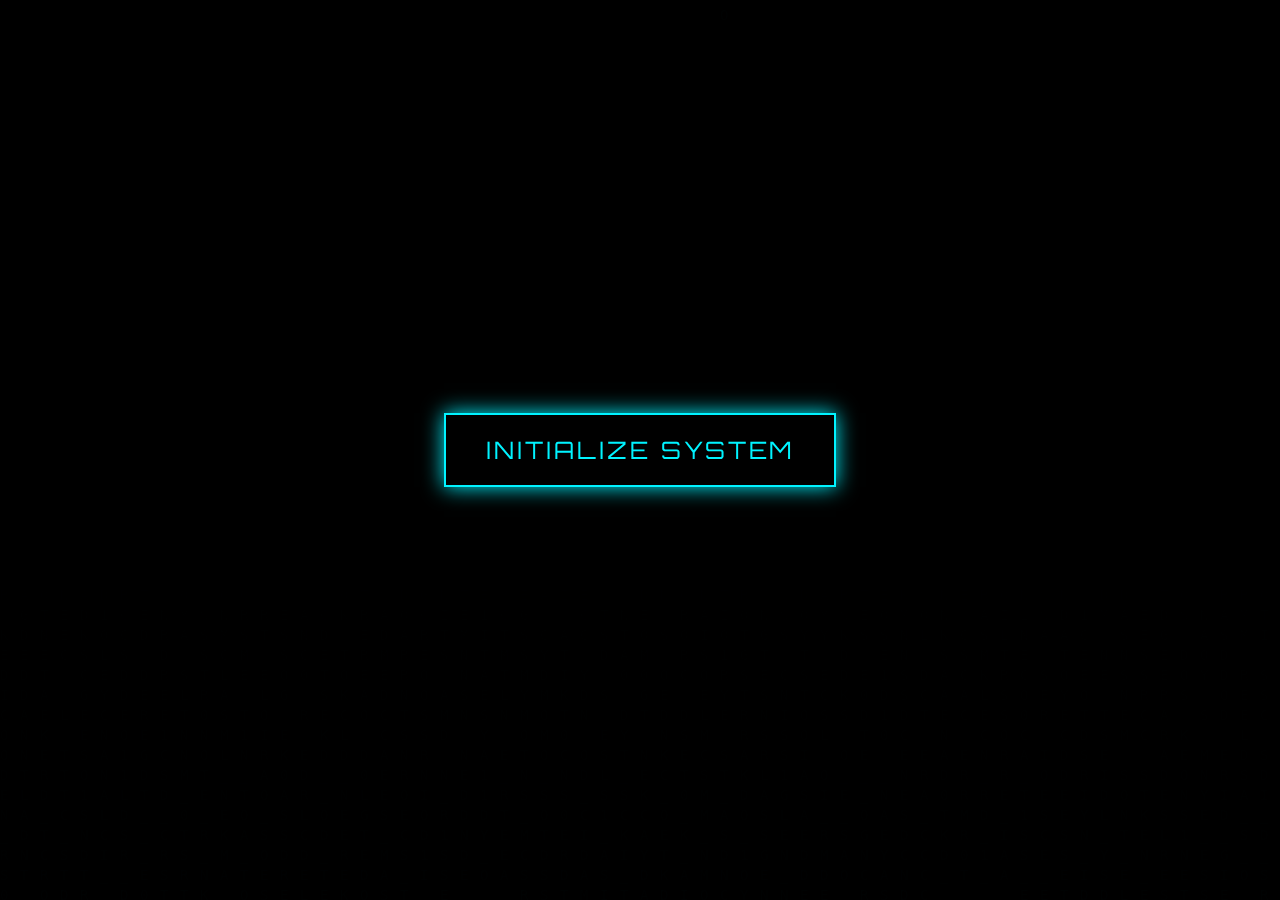
<file: index.html>
<!-- START OF FILE index.html -->
<!DOCTYPE html>
<html lang="en">
<head>
    <meta charset="UTF-8">
    <meta name="viewport" content="width=device-width, initial-scale=1.0, maximum-scale=1.0, user-scalable=no">
    
    <!-- ANTI-CACHE META TAGS -->
    <meta http-equiv="Cache-Control" content="no-cache, no-store, must-revalidate" />
    <meta http-equiv="Pragma" content="no-cache" />
    <meta http-equiv="Expires" content="0" />

    <title>Siͥleͣnͫt Cyber Raid Portal</title>
    
    <!-- CHECK INTRO STATUS -->
    <script>
        if (sessionStorage.getItem('introShown') !== 'true') {
            window.location.replace("intro.html");
        }
        window.logout = function() {
            sessionStorage.clear();
            localStorage.removeItem('user_data');
            window.location.replace("intro.html");
        }
    </script>

    <link href="https://cdnjs.cloudflare.com/ajax/libs/font-awesome/6.4.0/css/all.min.css" rel="stylesheet">
    <link href="style.css" rel="stylesheet">
</head>
<body>
    <!-- Startup Loader -->
    <div id="startup-loader" class="startup-loader"><div class="spinner"></div></div>

    <div class="app-container">
        
        <!-- Announcement Bar -->
        <div id="marquee-bar" class="marquee-container" style="display:none;">
            <div id="marquee-text" class="marquee-text">Welcome to Silent Cyber Raid Portal...</div>
        </div>

        <!-- AUTH VIEW -->
        <div id="auth-view" class="view-section" style="display:flex;">
            <div class="logo-container">
                <video src="logo.mp4" autoplay loop muted playsinline></video>
            </div>
            <h2 style="margin:0 0 30px; color:var(--text); font-weight: 700;">Siͥleͣnͫt <span style="font-weight:300"><b>Cyber Raid Portal</b></span></h2>
            
            <!-- Disclaimer Modal -->
            <div id="reg-disclaimer-modal" style="display:none; width:100%; max-width:380px; background:var(--surface); padding:20px; border-radius:15px; box-shadow:0 10px 40px rgba(0,0,0,0.15); border:1px solid var(--border); margin-bottom:20px; font-family: 'Segoe UI', sans-serif; position: relative; overflow: hidden;">
                <h3 style="margin:0 0 15px; color:var(--primary); font-size:18px; text-align:center; border-bottom:1px solid var(--border); padding-bottom:10px;">🛡️ নিয়মাবলী ও শর্তসমূহ</h3>
                <div class="disclaimer-content" style="text-align:left; font-size:13px; color:var(--text-muted); line-height:1.6; max-height:300px; overflow-y:auto; background:var(--bg); padding:15px; border-radius:8px; border:1px solid var(--border);">
                    <strong>আস-সালামু আলাইকুম।</strong><br>
                    আমি <b>HELIX</b> — আপনার জাতীয় নাগরিক সেবা সহকারী। 🤖<br>
                    নিরাপদ ও কার্যকর সেবা প্রদান নিশ্চিত করতে, আমাদের প্ল্যাটফর্ম ব্যবহারের জন্য নিম্নোক্ত নিয়মগুলো মেনে চলা আবশ্যক:<br><br>
                    <strong style="color:var(--primary); font-size:14px; display:block; margin-bottom:5px;">📜 কমিউনিটি নিয়মাবলি:</strong>
                    <div style="display:flex; flex-direction:column; gap:8px;">
                        <div><strong>⏰ ১. সময়সূচি:</strong><br>সেবা প্রতিদিন সকাল ৯:৩০ থেকে রাত ১০:০০ পর্যন্ত চালু থাকবে। নতুন রেজিস্ট্রেশনকৃত অ্যাকাউন্ট প্রতিদিন সকাল ১০:৩০ এর পর আর অ্যাক্টিভ করা যাবে না।</div>
                        <div><strong>✅ ২. অ্যাক্টিভেশন শর্ত:</strong><br>অ্যাকাউন্ট অ্যাক্টিভ হওয়ার পর প্রথম ৩ দিন, প্রতিদিন কমপক্ষে ১টি সার্ভিস অর্ডার করতে হবে। সম্ভব হলে দৈনিক অর্ডার সংখ্যা ধীরে ধীরে বাড়াতে হবে।</div>
                        <div><strong>💰 ৩. ব্যালেন্স নীতি:</strong><br>অ্যাকাউন্টে সর্বদা ন্যূনতম ২০০ টাকা ব্যালেন্স থাকতে হবে। ২০০ টাকার নিচে কোনো পরিমাণ ব্যালেন্স অ্যাড করা হবে না।</div>
                        <div><strong>🚫 ৪. জিরো ব্যালেন্স ও ব্যান নীতি:</strong><br>ব্যালেন্স শূন্য (Zero) থাকা অবস্থায় ৩ বার অর্ডার রিকোয়েস্ট করার চেষ্টা করলে অ্যাকাউন্ট <span style="color:#ef4444; font-weight:bold;">স্থায়ীভাবে ব্যান (Permanent Ban)</span> করা হবে।</div>
                        <div><strong>🎯 ৫. মাসিক টার্গেট:</strong><br>প্রতি মাসে আপনার অ্যাকাউন্ট থেকে কমপক্ষে ১০টি অর্ডার থাকতে হবে।</div>
                        <div><strong>⏳ ৬. ধৈর্য্য ধারণ:</strong><br>অর্ডার করার পর প্রসেসিং সম্পন্ন হতে কিছুটা সময় লাগতে পারে। অনুগ্রহ করে ধৈর্য ধরে অপেক্ষা করুন।</div>
                        <div><strong>📝 ৭. রেজিস্ট্রেশন যাচাই নীতি:</strong><br>ব্যবহৃত ফোন নাম্বারটি আপনার বা পরিবারের কারো এনআইডিতে রেজিস্ট্রেশন করা থাকতে হবে। যাচাই ব্যর্থ হলে অ্যাকাউন্ট অ্যাক্টিভ হবে না।</div>
                        <div style="background:rgba(16, 185, 129, 0.1); padding:5px; border-radius:4px; border:1px solid rgba(16, 185, 129, 0.2);"><strong>🔑 ৮. পাসওয়ার্ড রিসেট চার্জ:</strong><br>পাসওয়ার্ড রিসেট করার জন্য <span style="color:var(--primary); font-weight:bold;">৩০ টাকা চার্জ</span> প্রযোজ্য হবে। তাই অবশ্যই আপনার ব্যবহৃত সঠিক ইমেইল দিয়ে অ্যাকাউন্ট খুলবেন, কারণ ওই ইমেইলেই রিসেট লিংক পাঠানো হবে।</div>
                    </div>
                    <div style="margin-top:15px; background:rgba(239,68,68,0.08); padding:10px; border-radius:6px; border:1px solid rgba(239,68,68,0.2);">
                        <strong style="color:#ef4444;">⚠️ বিশেষ সতর্কতা:</strong><br>
                        আমাদের সেবা শুধুমাত্র জনগণের কল্যাণের জন্য। কেউ এটি অসৎ বা বেআইনি কাজে ব্যবহার করলে সে নিজেই দায়ী থাকবে।<br>
                        এক্ষেত্রে আমাদের টিম <b>SIͥLEͣNͫT Cyber Raid</b> এবং আমি <b>HELIX</b> কোনো দায়ভার বহন করব না।
                    </div>
                    <br>
                    <strong style="display:block; text-align:center; font-size:14px; color:var(--text);">❓ আপনি কি আমাদের সকল নিয়ম মেনে চলতে সম্মত?</strong>
                </div>
                <div style="display:flex; gap:10px; margin-top:15px;">
                    <button class="btn-main" style="background:#ef4444; color:white; border:none; padding:10px; border-radius:6px; width:100%; cursor:pointer; font-weight:bold;" onclick="window.location.reload()">❌ না</button>
                    <button class="btn-main" style="background:#10b981; color:white; border:none; padding:10px; border-radius:6px; width:100%; cursor:pointer; font-weight:bold;" onclick="window.acceptDisclaimer()">✔️ হ্যাঁ, সম্মত</button>
                </div>
            </div>
            
            <!-- Auth Inputs -->
            <div id="auth-form-container" style="width:100%;">
                <div id="reg-fields" style="display:none; width:100%">
                    <input id="r-name" class="auth-inp" placeholder="Full Name">
                    <input id="r-phone" class="auth-inp" placeholder="Phone (NID Registered)" type="number">
                    <input id="r-telegram" class="auth-inp" placeholder="Telegram Username (@username)" type="text">
                </div>
                <div id="auth-inputs" style="width:100%">
                    <input id="email" class="auth-inp" placeholder="Email Address">
                    <input id="pass" class="auth-inp" type="password" placeholder="Password">
                    <button id="auth-btn" class="btn-main" type="button" onclick="window.authAction()">LOGIN <i class="fas fa-arrow-right"></i></button>
                </div>
                <p id="toggle-auth-link" onclick="window.toggleAuth()" style="margin-top:25px; font-size:13px; cursor:pointer; color:var(--primary); font-weight:600;"><span id="auth-switch-text">Create New Account</span></p>
            </div>
        </div>

        <!-- PENDING VIEW -->
        <div id="pending-view" class="view-section" style="display:none;">
            <div style="font-size:60px; color:#f59e0b; margin-bottom:20px; animation: pulse 2s infinite;"><i class="fas fa-user-clock"></i></div>
            <h2 style="margin:0; color:var(--text);">Account Pending</h2>
            <p style="text-align:center; color:var(--text-muted); font-size:13px; margin:10px 0 20px;">আপনার রেজিস্ট্রেশন সফল হয়েছে।<br>অ্যাকাউন্ট অ্যাক্টিভ করতে অ্যাডমিনকে মেসেজ দিন।</p>
            <a href="https://web.telegram.org/a/#8363437161" target="_blank" style="text-decoration:none; width:100%;">
                <button class="btn-main" style="background:#0ea5e9; margin-bottom:10px;"><i class="fab fa-telegram-plane"></i> Contact Admin</button>
            </a>
            <button class="btn-main" onclick="window.location.reload()" style="background:#3b82f6;">Check Status</button>
            <button class="btn-main" onclick="window.logout()" style="background:#ef4444; margin-top:10px;">Logout</button>
        </div>

        <!-- REJECTED VIEW (NEW ADDITION) -->
        <div id="rejected-view" class="view-section" style="display:none;">
            <div style="font-size:60px; color:#ef4444; margin-bottom:20px;"><i class="fas fa-ban"></i></div>
            <h2 style="margin:0; color:var(--text);">Registration Rejected</h2>
            <p style="text-align:center; color:var(--text-muted); font-size:13px; margin:10px 0 20px;">
                দুঃখিত, আপনার অ্যাকাউন্টটি বাতিল (Rejected) করা হয়েছে।<br>
                বিস্তারিত জানতে বা পুনরায় আবেদন করতে সাপোর্টে কথা বলুন।
            </p>
            <a href="https://web.telegram.org/a/#8363437161" target="_blank" style="text-decoration:none; width:100%;">
                <button class="btn-main" style="background:#0ea5e9; margin-bottom:10px;"><i class="fab fa-telegram-plane"></i> Support</button>
            </a>
            <button class="btn-main" onclick="window.logout()" style="background:#ef4444; margin-top:10px;">Logout</button>
        </div>

        <!-- HOME VIEW (Dashboard) -->
        <div id="main-view" style="display:none;">
            <div class="header-top">
                <div class="user-info">
                    <div class="user-logo-small">
                        <video src="logo.mp4" autoplay loop muted playsinline></video>
                    </div>
                    <div>
                        <h3 style="margin:0; font-size:16px; color:var(--text);">
                            <span id="u-name">User</span>
                        </h3>
                        <small style="color:var(--text-muted); font-size:11px;">Online</small>
                    </div>
                </div>
                <div class="header-actions">
                    <button class="theme-btn" onclick="window.toggleTheme()"><i class="fas fa-adjust"></i></button>
                </div>
            </div>

            <div class="balance-card anim-fade">
                <div class="card-top">
                    <div class="card-chip"></div>
                    <div class="card-contactless"><i class="fas fa-wifi"></i></div>
                </div>
                <div class="card-balance-section">
                    <span class="card-label">Available Balance</span>
                    <div class="bal-amount">৳ <span id="u-bal">0.00</span></div>
                </div>
                <div class="card-bottom">
                    <div class="card-holder" id="card-holder-name">USER NAME</div>
                    <div class="card-brand">Silent<span style="font-weight:300;">Pay</span></div>
                </div>
                <button onclick="window.openPayModal()" class="add-money-btn-floating"><i class="fas fa-plus-circle"></i> Add Money</button>
            </div>

            <div class="stats-row anim-fade">
                <div class="stat-box"><span class="stat-num" id="fake-total-orders">...</span><span class="stat-label">Global Orders</span></div>
            </div>

            <div class="stats-row anim-fade">
                <div class="stat-box"><span class="stat-num" id="stat-total">0</span><span class="stat-label">My Orders</span></div>
                <div class="stat-box"><span class="stat-num" id="stat-comp" style="color:var(--success);">0</span><span class="stat-label">Completed</span></div>
                <div class="stat-box"><span class="stat-num" id="stat-cancel" style="color:var(--danger);">0</span><span class="stat-label">Cancelled</span></div>
            </div>

            <h3 style="padding:0 20px; color:var(--text); font-size:16px;">My Recent Orders</h3>
            <div id="history-list" style="padding:0 20px 80px;"></div>
        </div>

        <!-- PROFILE VIEW -->
        <div id="profile-view" style="display:none; padding-bottom: 80px; padding-top: 20px;">
            <div class="profile-header anim-fade">
                <div class="profile-img"><i class="fas fa-user"></i></div>
                <h2 id="p-name" style="margin:0; color:var(--text);">User Name</h2>
                <p id="p-phone" style="color:var(--text-muted); font-size:13px; margin:5px 0;">01xxxxxxxxx</p>
                <a href="https://web.telegram.org/a/#8363437161" target="_blank" class="tele-btn"><i class="fab fa-telegram-plane"></i> Support</a>
                <button onclick="window.logout()" style="display:block; margin: 15px auto 0; background:none; border:none; color:#ef4444; font-weight:600; cursor:pointer; font-size: 13px;">Logout</button>
            </div>
            <h3 style="padding:0 20px; color:var(--text); font-size:15px;">Deposit History</h3>
            <div id="deposit-list" style="padding:0 20px;"></div>
        </div>

        <!-- BOTTOM NAV -->
        <div class="bottom-nav">
            <a href="javascript:void(0)" onclick="window.switchTab('home', this)" class="nav-item active"><i class="fas fa-home"></i> Home</a>
            <a href="services.html" class="nav-item"><i class="fas fa-th-large"></i> Services</a>
            <a href="javascript:void(0)" onclick="window.switchTab('profile', this)" id="nav-profile" class="nav-item"><i class="fas fa-user"></i> Profile</a>
        </div>
    </div>

    <!-- Pay Modal -->
    <div id="pay-modal" class="modal">
        <div class="modal-sheet">
            <div class="close-modal-btn" onclick="window.closePayModal()">✕</div>
            <h3 style="text-align:center; margin-top:0; color:var(--text);">Add Balance</h3>
            <div id="pay-step-1" style="text-align:center;">
                <p style="color:var(--text-muted); font-size:13px;">Scan QR to Pay</p>
                <img src="https://i.ibb.co/d02mPZ6R/IMG-20251127-WA0001.jpg" style="width:200px; border-radius:12px; margin:10px 0;" alt="QR Code">
                <button class="btn-main" onclick="window.nextPayStep()">Next Step</button>
            </div>
            <div id="pay-step-2" style="display:none;">
                <input id="d-name" class="auth-inp" placeholder="Sender Name">
                <input id="d-mobile" class="auth-inp" placeholder="Sender Mobile" type="number">
                <input id="d-amt" class="auth-inp" type="number" placeholder="Amount (Min 200)">
                <input id="d-trx" class="auth-inp" placeholder="Transaction ID">
                <div style="background:var(--bg); padding:10px; border-radius:8px; margin:10px 0; border:1px solid var(--border);">
                    <label style="font-size:11px; color:var(--text-muted); display:block;">Screenshot Link</label>
                    <input id="d-img" class="auth-inp" style="margin:0;" placeholder="https://ibb.co/...">
                    <a href="https://imgbb.com" target="_blank" style="font-size:11px; color:var(--primary); display:block; text-align:right; margin-top:5px;">Upload Here</a>
                </div>
                <button class="btn-main" onclick="window.submitDeposit()">Confirm</button>
            </div>
        </div>
    </div>

    <!-- Chat Modal -->
    <div id="chat-modal" class="modal" style="z-index:210">
        <div class="modal-sheet" style="height:85vh; padding:0; border-radius:20px 20px 0 0; background:var(--bg);">
            <div style="display:flex; justify-content:space-between; align-items:center; padding:15px 20px; background:var(--surface); border-bottom:1px solid var(--border);">
                <h3 id="chat-head" style="margin:0; font-size:16px; color:var(--text);">Chat</h3>
                <i class="fas fa-times-circle" onclick="window.closeChatModal()" style="font-size:24px; color:var(--text-muted); cursor:pointer;"></i>
            </div>
            <div id="chat-box" style="flex:1; overflow-y:auto; padding:20px; display:flex; flex-direction:column; gap:8px;"></div>
            <div id="chat-input-wrap" class="chat-input-area">
                <input id="chat-in" class="auth-inp" style="margin:0;" placeholder="Type message...">
                <button onclick="window.sendMsg()" style="background:var(--primary); color:white; border:none; border-radius:12px; width:50px;"><i class="fas fa-paper-plane"></i></button>
            </div>
            <div id="chat-closed-wrap" class="chat-closed-ui" style="display:none;"></div>
        </div>
    </div>

    <!-- Notice Modal -->
    <div id="notice-modal" class="popup-overlay">
        <div class="popup-box">
            <div class="popup-icon"><i class="fas fa-bullhorn"></i></div>
            <h3 style="margin:0 0 10px; color:var(--text);">Notice</h3>
            <p id="notice-text" style="color:var(--text-muted); font-size:14px; margin-bottom:25px;"></p>
            <button class="btn-main" onclick="window.closeNotice()" style="padding:12px; border-radius:30px; background:linear-gradient(to right, #ec4899, #8b5cf6);">Okay, Got it</button>
        </div>
    </div>

    <script type="module" src="script.js"></script>
</body>
</html>
</file>
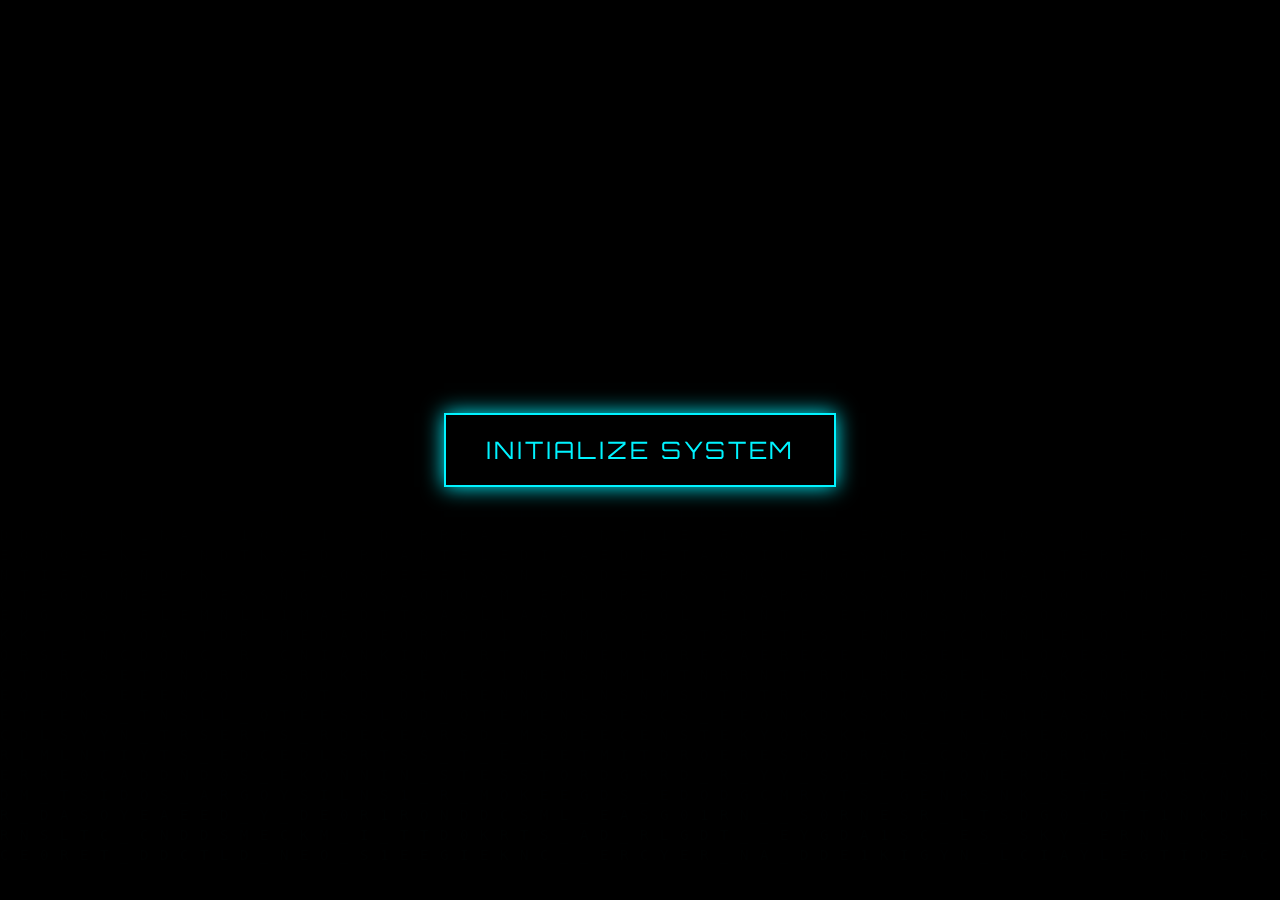
<file: intro.html>
<!DOCTYPE html>
<html lang="en">
<head>
    <meta charset="UTF-8">
    <meta name="viewport" content="width=device-width, initial-scale=1.0, maximum-scale=1.0, user-scalable=no">
    <title>Server Access Terminal</title>
    <link href="https://fonts.googleapis.com/css2?family=Share+Tech+Mono&family=Orbitron:wght@500;700&display=swap" rel="stylesheet">
    <style>
        /* --- CSS SETUP --- */
        :root {
            --primary: #00f3ff;   /* Cyan Neon */
            --danger: #ff003c;    /* Red Warning */
            --bg: #050505;
            --font-main: 'Orbitron', sans-serif;
            --font-code: 'Share Tech Mono', monospace;
        }

        body {
            margin: 0;
            padding: 0;
            background-color: var(--bg);
            color: var(--primary);
            font-family: var(--font-code);
            height: 100vh;
            overflow: hidden;
            display: flex;
            justify-content: center;
            align-items: center;
            flex-direction: column;
            user-select: none;
            transition: 0.5s;
        }

        /* Matrix Background */
        canvas {
            position: absolute;
            top: 0;
            left: 0;
            z-index: 0;
            opacity: 0.15;
        }

        /* Start Button Overlay */
        #overlay {
            position: fixed;
            top: 0;
            left: 0;
            width: 100%;
            height: 100%;
            background: rgba(0,0,0,0.95);
            z-index: 1000;
            display: flex;
            justify-content: center;
            align-items: center;
        }

        .btn-start {
            padding: 20px 40px;
            font-size: 1.5rem;
            background: transparent;
            color: var(--primary);
            border: 2px solid var(--primary);
            font-family: var(--font-main);
            letter-spacing: 3px;
            cursor: pointer;
            box-shadow: 0 0 20px var(--primary);
            transition: 0.3s;
            text-transform: uppercase;
        }
        
        .btn-start:hover {
            background: var(--primary);
            color: #000;
            box-shadow: 0 0 50px var(--primary);
        }

        /* Main Container */
        .ui-container {
            position: relative;
            z-index: 10;
            width: 90%;
            max-width: 800px;
            text-align: center;
            display: none; /* Initially Hidden */
        }

        /* --- UPDATED HUD WITH VIDEO --- */
        .hud-wrapper {
            width: 140px;  /* Slightly Increased size */
            height: 140px;
            margin: 0 auto 30px;
            position: relative;
            display: flex;
            justify-content: center;
            align-items: center;
        }
        
        /* Video Styling */
        .hud-video {
            width: 100%;
            height: 100%;
            object-fit: cover; /* Ensures video fills the circle */
            border-radius: 50%; /* Makes video round */
            position: absolute;
            z-index: 1; /* Sits behind the rings */
            opacity: 0.8; /* Slightly transparent to blend */
            box-shadow: 0 0 20px rgba(0, 243, 255, 0.3);
        }

        .ring {
            position: absolute;
            border-radius: 50%;
            border: 2px solid transparent;
            z-index: 5; /* Sits on top of video */
            pointer-events: none;
        }
        
        .ring-outer {
            width: 100%;
            height: 100%;
            border-top: 4px solid var(--primary);
            border-bottom: 4px solid var(--primary);
            animation: spin 3s linear infinite;
            box-shadow: 0 0 15px var(--primary);
        }
        
        .ring-inner {
            width: 75%;
            height: 75%;
            border-left: 3px solid var(--primary);
            border-right: 3px solid var(--primary);
            animation: spin-rev 5s linear infinite;
        }

        /* Text Area */
        h1 {
            font-family: var(--font-main);
            font-size: 2rem;
            margin-bottom: 10px;
            text-shadow: 0 0 10px var(--primary);
            min-height: 40px;
        }

        .info-text {
            font-size: 1.3rem;
            color: #fff;
            min-height: 80px;
            line-height: 1.6;
            margin-bottom: 20px;
            font-weight: bold;
            position: relative;
        }

        /* Blinking Cursor Effect */
        .cursor-active::after {
            content: '█';
            display: inline-block;
            margin-left: 5px;
            animation: blink 0.8s infinite;
            color: var(--primary);
        }

        @keyframes blink {
            0%, 100% { opacity: 1; }
            50% { opacity: 0; }
        }

        /* Progress Bar */
        .loader-box {
            width: 100%;
            height: 6px;
            background: #111;
            border: 1px solid #333;
            margin-top: 20px;
            position: relative;
        }

        .loader-fill {
            height: 100%;
            background: var(--primary);
            width: 0%;
            box-shadow: 0 0 10px var(--primary);
            transition: width 0.1s linear;
        }

        /* Console Log */
        .terminal-log {
            text-align: left;
            font-size: 0.85rem;
            color: rgba(0, 255, 255, 0.7);
            margin-top: 20px;
            height: 120px;
            overflow: hidden;
            border-top: 1px solid rgba(0, 255, 255, 0.3);
            padding-top: 10px;
            font-family: monospace;
        }

        .log-entry { margin-bottom: 4px; }
        .spinner { display: inline-block; width: 15px; text-align: center; color: #fff; }

        /* --- RED ALERT MODE --- */
        body.alert-mode {
            --primary: var(--danger);
        }
        body.alert-mode .terminal-log { color: rgba(255, 0, 60, 0.7); border-top-color: rgba(255, 0, 60, 0.3); }
        body.alert-mode .ring-outer, body.alert-mode .ring-inner { border-color: transparent; border-top-color: var(--danger); border-bottom-color: var(--danger); box-shadow: 0 0 15px var(--danger); }
        body.alert-mode .ring-inner { border-left-color: var(--danger); border-right-color: var(--danger); border-top-color: transparent; border-bottom-color: transparent; }

        /* --- GLITCH EFFECT --- */
        body.glitch-active {
            animation: glitch-shake 0.2s cubic-bezier(.36,.07,.19,.97) both infinite;
            filter: invert(1) contrast(2);
            background: white;
        }
        
        body.glitch-active * {
            color: black !important;
            text-shadow: 2px 0 red, -2px 0 blue;
        }

        @keyframes spin { 100% { transform: rotate(360deg); } }
        @keyframes spin-rev { 100% { transform: rotate(-360deg); } }

        @keyframes glitch-shake {
            10%, 90% { transform: translate3d(-2px, 0, 0); }
            20%, 80% { transform: translate3d(4px, 0, 0); }
            30%, 50%, 70% { transform: translate3d(-6px, 0, 0); }
            40%, 60% { transform: translate3d(6px, 0, 0); }
        }

        /* Mobile Responsive */
        @media (max-width: 600px) {
            h1 { font-size: 1.5rem; }
            .info-text { font-size: 1rem; min-height: 60px; }
            .btn-start { padding: 15px 30px; font-size: 1.2rem; }
        }

    </style>
</head>
<body>

    <!-- Matrix Background -->
    <canvas id="matrix"></canvas>

    <!-- Start Screen -->
    <div id="overlay">
        <button class="btn-start" id="startBtn">INITIALIZE SYSTEM</button>
    </div>

    <!-- Main Interface -->
    <div class="ui-container" id="interface">
        
        <div class="hud-wrapper">
            <!-- VIDEO ADDED HERE -->
            <video class="hud-video" src="logo.mp4" autoplay loop muted playsinline></video>
            
            <div class="ring ring-outer"></div>
            <div class="ring ring-inner"></div>
        </div>

        <h1 id="main-header">SYSTEM LOADING...</h1>
        <div class="info-text cursor-active" id="voice-text"></div>

        <div class="loader-box">
            <div class="loader-fill" id="progress"></div>
        </div>

        <div class="terminal-log" id="console"></div>

    </div>

    <script>
        // --- 1. FORCE RESET SESSION ---
        sessionStorage.removeItem('introShown');

        // --- CONFIGURATION ---
        const REDIRECT_URL = "index.html"; 

        // --- DOM ELEMENTS ---
        const overlay = document.getElementById('overlay');
        const startBtn = document.getElementById('startBtn');
        const ui = document.getElementById('interface');
        const header = document.getElementById('main-header');
        const voiceText = document.getElementById('voice-text');
        const progressBar = document.getElementById('progress');
        const consoleDiv = document.getElementById('console');
        const body = document.body;
        // Video element control
        const hudVideo = document.querySelector('.hud-video');

        // --- AUDIO ENGINE ---
        let audioCtx;
        function setupAudio() {
            const AudioContext = window.AudioContext || window.webkitAudioContext;
            if (AudioContext) audioCtx = new AudioContext();
        }

        function playDrone() {
            if(!audioCtx) return;
            const osc = audioCtx.createOscillator();
            const gain = audioCtx.createGain();
            osc.type = 'sawtooth'; osc.frequency.value = 50; gain.gain.value = 0.02; 
            osc.connect(gain); gain.connect(audioCtx.destination); osc.start();
        }

        function playTypingSound() {
            if(!audioCtx) return;
            const osc = audioCtx.createOscillator();
            const gain = audioCtx.createGain();
            osc.type = 'square'; 
            osc.frequency.setValueAtTime(600 + Math.random() * 200, audioCtx.currentTime);
            gain.gain.setValueAtTime(0.04, audioCtx.currentTime);
            gain.gain.exponentialRampToValueAtTime(0.001, audioCtx.currentTime + 0.05);
            osc.connect(gain); gain.connect(audioCtx.destination); osc.start(); osc.stop(audioCtx.currentTime + 0.05);
        }

        let computingInterval;
        function toggleComputingSound(active) {
            if(!audioCtx) return;
            if (active) {
                if (computingInterval) return; 
                computingInterval = setInterval(() => {
                    const osc = audioCtx.createOscillator();
                    const gain = audioCtx.createGain();
                    osc.type = 'sawtooth';
                    osc.frequency.setValueAtTime(100 + Math.random() * 800, audioCtx.currentTime);
                    gain.gain.setValueAtTime(0.03, audioCtx.currentTime);
                    gain.gain.exponentialRampToValueAtTime(0.001, audioCtx.currentTime + 0.08);
                    osc.connect(gain); gain.connect(audioCtx.destination); osc.start(); osc.stop(audioCtx.currentTime + 0.08);
                }, 80); 
            } else {
                clearInterval(computingInterval); computingInterval = null;
            }
        }

        let alarmTimer;
        function playAlarmSound() {
            if(!audioCtx) return;
            const osc = audioCtx.createOscillator();
            const gain = audioCtx.createGain();
            osc.type = 'sawtooth'; 
            osc.frequency.setValueAtTime(150, audioCtx.currentTime);
            osc.frequency.linearRampToValueAtTime(80, audioCtx.currentTime + 0.4);
            gain.gain.setValueAtTime(0.2, audioCtx.currentTime);
            gain.gain.exponentialRampToValueAtTime(0.01, audioCtx.currentTime + 0.4);
            osc.connect(gain); gain.connect(audioCtx.destination); osc.start(); osc.stop(audioCtx.currentTime + 0.4);
        }

        function toggleAlarm(on) {
            if(on) alarmTimer = setInterval(playAlarmSound, 500);
            else clearInterval(alarmTimer);
        }

        function playGlitchNoise() {
            if(!audioCtx) return;
            const osc = audioCtx.createOscillator();
            const gain = audioCtx.createGain();
            osc.type = 'square';
            osc.frequency.setValueAtTime(100, audioCtx.currentTime);
            osc.frequency.linearRampToValueAtTime(800, audioCtx.currentTime + 0.1);
            osc.frequency.linearRampToValueAtTime(200, audioCtx.currentTime + 0.2);
            osc.frequency.linearRampToValueAtTime(1200, audioCtx.currentTime + 0.3);
            gain.gain.setValueAtTime(0.5, audioCtx.currentTime);
            gain.gain.exponentialRampToValueAtTime(0.01, audioCtx.currentTime + 0.4);
            osc.connect(gain); gain.connect(audioCtx.destination); osc.start(); osc.stop(audioCtx.currentTime + 0.4);
        }

        function speakText(text) {
            return new Promise((resolve) => {
                if ('speechSynthesis' in window) {
                    window.speechSynthesis.cancel();
                    const utterance = new SpeechSynthesisUtterance(text);
                    utterance.lang = 'en-US'; utterance.pitch = 0.6; utterance.rate = 1.0; utterance.volume = 1.0;
                    const voices = window.speechSynthesis.getVoices();
                    const maleVoice = voices.find(v => v.name.includes('Male') || v.name.includes('David'));
                    if (maleVoice) utterance.voice = maleVoice;
                    utterance.onend = function() { resolve(); };
                    utterance.onerror = function(e) { resolve(); };
                    window.speechSynthesis.speak(utterance);
                } else { setTimeout(resolve, 2000); }
            });
        }
        if ('speechSynthesis' in window) window.speechSynthesis.getVoices();

        const sleep = (ms) => new Promise(r => setTimeout(r, ms));

        async function typeWriter(text, element) {
            element.innerHTML = "";
            for(let i=0; i<text.length; i++) {
                element.innerHTML += text[i];
                if(text[i] !== ' ') playTypingSound();
                await sleep(35);
            }
        }

        async function logProcess(msg, duration) {
            const p = document.createElement('div');
            p.className = 'log-entry';
            p.innerHTML = `<span class="spinner">/</span> ${msg}`;
            consoleDiv.prepend(p);
            toggleComputingSound(true);
            const spinnerSpan = p.querySelector('.spinner');
            const chars = ['/', '-', '\\', '|'];
            let idx = 0;
            const steps = duration / 100;
            for(let i=0; i<steps; i++) {
                spinnerSpan.innerText = chars[idx++ % chars.length];
                await sleep(100);
            }
            toggleComputingSound(false);
            spinnerSpan.innerText = "✔";
            spinnerSpan.style.color = body.classList.contains('alert-mode') ? '#ff003c' : '#00ff00';
        }

        const canvas = document.getElementById('matrix');
        const ctx = canvas.getContext('2d');
        canvas.width = window.innerWidth;
        canvas.height = window.innerHeight;
        const chars = "01SYSTEM_ACCESS_DENIED_GRANTED_ROOT_KRNL";
        const drops = Array(Math.floor(canvas.width/20)).fill(1);

        function drawMatrix() {
            ctx.fillStyle = 'rgba(0, 0, 0, 0.05)';
            ctx.fillRect(0, 0, canvas.width, canvas.height);
            ctx.fillStyle = body.classList.contains('alert-mode') ? '#ff003c' : '#00f3ff';
            ctx.font = '14px monospace';
            for(let i=0; i<drops.length; i++) {
                const text = chars[Math.floor(Math.random()*chars.length)];
                ctx.fillText(text, i*20, drops[i]*20);
                if(drops[i]*20 > canvas.height && Math.random() > 0.975) drops[i] = 0;
                drops[i]++;
            }
            requestAnimationFrame(drawMatrix);
        }
        drawMatrix();

        startBtn.addEventListener('click', async () => {
            startBtn.disabled = true;
            setupAudio();
            if (audioCtx && audioCtx.state === 'suspended') await audioCtx.resume();
            
            // Ensure video plays
            if(hudVideo) hudVideo.play().catch(e => console.log("Video autoplay blocked", e));

            playDrone();
            overlay.style.display = 'none';
            ui.style.display = 'block';

            logProcess("Initializing Core Systems...", 1000);
            header.innerText = "SYSTEM INITIALIZED";
            let txt = "Assalamu Alaikum. Welcome to the System. Identity verification required.";
            typeWriter(txt, voiceText);
            await speakText(txt);
            await sleep(300);

            header.innerText = "SYNCING SERVER TIME";
            txt = "Server operating hours are from 09:30 AM to 10:00 PM.";
            typeWriter(txt, voiceText);
            await speakText(txt);
            
            toggleComputingSound(true); 
            for(let i=0; i<30; i++) { progressBar.style.width = i+"%"; await sleep(30); }
            toggleComputingSound(false); 
            
            await logProcess("Syncing Time Zones...", 800);

            header.innerText = "REGISTRATION CHECK";
            txt = "New users must submit registration forms before 10:00 AM. Contact Admin for access.";
            typeWriter(txt, voiceText);
            await speakText(txt);

            toggleComputingSound(true);
            for(let i=30; i<60; i++) { progressBar.style.width = i+"%"; await sleep(30); }
            toggleComputingSound(false);
            
            await logProcess("Querying User Database...", 1200);

            voiceText.innerHTML = ""; 
            header.innerText = "SECURITY SCAN";
            const scanTxt = "Performing biometric and network scan...";
            typeWriter(scanTxt, voiceText);
            await speakText(scanTxt);
            
            await logProcess("Analyzing Data Packets...", 1500);
            await logProcess("Verifying IP Address...", 1000);
            await logProcess("Checking Firewall Status...", 1200);

            body.classList.add('alert-mode');
            toggleAlarm(true);
            header.innerText = "WARNING!";
            txt = "Warning! Violation of protocol will result in a permanent ban. Proceed with caution.";
            typeWriter(txt, voiceText);
            logProcess("THREAT LEVEL: CRITICAL", 500);
            await speakText(txt);
            await sleep(1000);
            toggleAlarm(false);
            body.classList.remove('alert-mode');

            header.innerText = "ASSISTANCE";
            txt = "If you encounter errors, navigate to the support section to alert the administrator.";
            typeWriter(txt, voiceText);
            await speakText(txt);
            await logProcess("Establishing Admin Link...", 1000);
            
            toggleComputingSound(true);
            for(let i=60; i<=100; i++) { progressBar.style.width = i+"%"; await sleep(20); }
            toggleComputingSound(false);

            header.innerText = "ACCESS GRANTED";
            txt = "Authentication successful. Entering server mainframe now. Thank you.";
            typeWriter(txt, voiceText);
            await speakText(txt);
            
            progressBar.style.backgroundColor = "#fff";
            progressBar.style.boxShadow = "0 0 20px #fff";

            await sleep(500);
            await logProcess("BRIDGE CONNECTED. DIVERTING...", 600);
            
            playGlitchNoise();
            body.classList.add('glitch-active');
            await sleep(400);
            
            // --- 2. SET SESSION TOKEN ---
            sessionStorage.setItem('introShown', 'true');
            window.location.replace(REDIRECT_URL);
        });
    </script>
</body>
</html>
</file>
<file: style.css>
/* style.css */
:root {
    /* Light Theme (Default) */
    --primary: #2563eb;
    --secondary: #1e40af;
    --bg: #f8fafc;
    --surface: #ffffff;
    --text: #1e293b;
    --text-muted: #64748b;
    --border: #f1f5f9;
    --input-bg: #f8fafc;
    --success: #10b981;
    --danger: #ef4444;
    --warning: #f59e0b;
    --marquee-bg: #fff7ed;
    --marquee-text: #c2410c;
}

[data-theme="dark"] {
    /* Dark Theme Override */
    --primary: #3b82f6;
    --secondary: #60a5fa;
    --bg: #0f172a;
    --surface: #1e293b;
    --text: #f1f5f9;
    --text-muted: #94a3b8;
    --border: #334155;
    --input-bg: #0f172a;
    --marquee-bg: #431407;
    --marquee-text: #fdba74;
}

body { font-family: 'Poppins', sans-serif; background: var(--bg); margin: 0; padding: 0; color: var(--text); -webkit-tap-highlight-color: transparent; overflow-x: hidden; transition: background 0.3s, color 0.3s; }
.app-container { max-width: 480px; margin: 0 auto; background: var(--surface); min-height: 100vh; position: relative; padding-bottom: 70px; box-shadow: 0 0 20px rgba(0,0,0,0.05); transition: filter 0.3s, background 0.3s; }

/* Marquee Bar */
.marquee-container { background: var(--marquee-bg); padding: 8px 0; overflow: hidden; white-space: nowrap; border-bottom: 1px solid var(--border); }
.marquee-text { display: inline-block; padding-left: 100%; animation: marquee 15s linear infinite; font-size: 12px; font-weight: 600; color: var(--marquee-text); }
@keyframes marquee { 0% { transform: translate(0, 0); } 100% { transform: translate(-100%, 0); } }

/* Header Actions (Theme Toggle) */
.header-actions { display: flex; align-items: center; gap: 15px; }
.theme-btn { background: none; border: none; font-size: 18px; color: var(--text); cursor: pointer; transition: 0.2s; }
.theme-btn:hover { color: var(--primary); transform: rotate(15deg); }

/* Inputs & Forms */
.auth-inp, .modal-inp { width: 100%; padding: 15px; margin: 8px 0; border: 1px solid var(--border); border-radius: 10px; background: var(--input-bg); color: var(--text); box-sizing: border-box; font-family: inherit; font-size: 14px; }
.auth-inp:focus { border-color: var(--primary); outline: none; }

/* Bank Card UI */
.balance-card { margin: 20px; background: linear-gradient(125deg, #1e3a8a, #3b82f6); border-radius: 20px; padding: 25px; color: white; position: relative; overflow: hidden; box-shadow: 0 15px 35px rgba(37, 99, 235, 0.3); min-height: 180px; display: flex; flex-direction: column; justify-content: space-between; }
.balance-card::before { content: ''; position: absolute; top: -50px; right: -50px; width: 150px; height: 150px; background: rgba(255,255,255,0.1); border-radius: 50%; pointer-events: none; }
.balance-card::after { content: ''; position: absolute; bottom: -30px; left: -30px; width: 120px; height: 120px; background: rgba(255,255,255,0.1); border-radius: 50%; pointer-events: none; }
.card-top { display: flex; justify-content: space-between; align-items: flex-start; margin-bottom: 10px; }
.card-chip { width: 45px; height: 35px; background: linear-gradient(135deg, #fbbf24, #d97706); border-radius: 6px; position: relative; overflow: hidden; border: 1px solid rgba(0,0,0,0.1); }
.card-chip::before { content: ''; position: absolute; top: 50%; left: 0; width: 100%; height: 1px; background: rgba(0,0,0,0.2); }
.card-chip::after { content: ''; position: absolute; left: 50%; top: 0; width: 1px; height: 100%; background: rgba(0,0,0,0.2); }
.card-contactless { font-size: 24px; opacity: 0.8; transform: rotate(90deg); }
.card-balance-section { z-index: 2; margin-top: 5px; }
.card-label { font-size: 10px; text-transform: uppercase; letter-spacing: 1.5px; opacity: 0.8; display: block; margin-bottom: 5px; }
.bal-amount { font-family: 'Courier New', monospace; font-size: 28px; font-weight: 700; letter-spacing: 1px; text-shadow: 0 2px 4px rgba(0,0,0,0.2); margin: 0; }
.card-bottom { display: flex; justify-content: space-between; align-items: flex-end; margin-top: 15px; }
.card-holder { font-size: 14px; text-transform: uppercase; letter-spacing: 1px; font-weight: 500; text-shadow: 0 1px 2px rgba(0,0,0,0.3); }
.card-brand { font-size: 18px; font-weight: 800; font-style: italic; opacity: 0.9; }
.add-money-btn-floating { position: absolute; bottom: 20px; right: 20px; background: rgba(255, 255, 255, 0.25); backdrop-filter: blur(5px); border: 1px solid rgba(255, 255, 255, 0.4); color: white; padding: 8px 15px; border-radius: 20px; font-size: 11px; font-weight: 600; cursor: pointer; z-index: 5; transition: 0.2s; display: flex; align-items: center; gap: 5px; }
.add-money-btn-floating:hover { background: white; color: var(--primary); }

/* --- TOAST --- */
.toast-container { position: fixed; top: 20px; left: 50%; transform: translateX(-50%); z-index: 99999; width: 90%; max-width: 400px; display: flex; flex-direction: column; gap: 10px; pointer-events: none; }
.premium-toast { pointer-events: auto; background: var(--surface); color: var(--text); backdrop-filter: blur(12px); padding: 15px 20px; border-radius: 14px; box-shadow: 0 10px 40px rgba(0,0,0,0.12); display: flex; align-items: center; gap: 15px; position: relative; overflow: hidden; animation: slideDown 0.4s cubic-bezier(0.175, 0.885, 0.32, 1.275); border: 1px solid var(--border); }
.premium-toast.error { border-left: 5px solid #ef4444; }
.premium-toast.success { border-left: 5px solid #10b981; }
.p-toast-icon { font-size: 24px; margin-top: 2px; }
.premium-toast.error .p-toast-icon { color: #ef4444; }
.premium-toast.success .p-toast-icon { color: #10b981; }
.p-toast-content h4 { margin: 0 0 2px; font-size: 14px; color: var(--text); font-weight: 700; }
.p-toast-content p { margin: 0; font-size: 12px; color: var(--text-muted); line-height: 1.4; }
@keyframes slideDown { from { transform: translateY(-100%) translateX(-50%); opacity: 0; } to { transform: translateY(0) translateX(-50%); opacity: 1; } }

/* View & General */
.startup-loader { position: fixed; top:0; left:0; width:100%; height:100%; background:var(--bg); z-index: 9999; display: flex; justify-content: center; align-items: center; }
.spinner { border: 3px solid rgba(37, 99, 235, 0.3); border-radius: 50%; border-top: 3px solid var(--primary); width: 30px; height: 30px; animation: spin 0.8s linear infinite; }
@keyframes spin { 0% { transform: rotate(0deg); } 100% { transform: rotate(360deg); } }
@keyframes fadeIn { from { opacity: 0; transform: translateY(10px); } to { opacity: 1; transform: translateY(0); } }
.anim-fade { animation: fadeIn 0.4s ease-out forwards; }
.logo-container { width: 100px; height: 100px; margin: 0 auto 20px; border-radius: 50%; border: 3px solid var(--primary); background: #000; overflow: hidden; display: flex; align-items: center; justify-content: center; }
.logo-container video { width: 100%; height: 100%; object-fit: cover; }
.view-section { display: none; min-height: 100vh; flex-direction: column; justify-content: center; align-items: center; padding: 30px; text-align: center; background: var(--surface); z-index: 500; position: relative; }
.btn-main { width: 100%; padding: 15px; background: linear-gradient(135deg, var(--primary), var(--secondary)); color: white; border: none; border-radius: 10px; font-weight: 600; margin-top: 15px; cursor: pointer; display: flex; align-items: center; justify-content: center; gap: 8px; font-size: 14px; }
.header-top { padding: 15px 20px; display: flex; justify-content: space-between; align-items: center; background: var(--surface); position: sticky; top: 0; z-index: 50; border-bottom: 1px solid var(--border); }
.user-info { display: flex; align-items: center; gap: 10px; }
.user-logo-small { width: 40px; height: 40px; border-radius: 50%; border: 2px solid var(--primary); overflow: hidden; }
.user-logo-small video { width: 100%; height: 100%; object-fit: cover; }

/* Dashboard items */
.stats-row { display: grid; grid-template-columns: 1fr 1fr 1fr; gap: 10px; padding: 0 20px; margin-bottom: 20px; }
.stat-box { background: var(--surface); padding: 12px; border-radius: 12px; text-align: center; border: 1px solid var(--border); box-shadow: 0 2px 5px rgba(0,0,0,0.02); }
.stat-num { display: block; font-size: 18px; font-weight: 700; color: var(--primary); }
.stat-label { font-size: 9px; color: var(--text-muted); text-transform: uppercase; font-weight: 600; margin-top: 4px; }
.order-card, .hist-card { background: var(--surface); padding: 15px; border-radius: 12px; border: 1px solid var(--border); margin-bottom: 10px; display: flex; flex-direction: column; gap: 8px; position: relative; }
.order-top { display: flex; justify-content: space-between; align-items: center; }
.status-badge { font-weight: 700; font-size: 9px; padding: 3px 8px; border-radius: 20px; letter-spacing: 0.5px; }
.chat-btn-small { background: #e0f2fe; color: var(--primary); width: 32px; height: 32px; border-radius: 50%; display: flex; align-items: center; justify-content: center; font-size: 13px; border: none; cursor: pointer; }
.profile-header { text-align: center; padding: 30px 20px; background: var(--surface); margin-bottom: 15px; border-bottom: 1px solid var(--border); }
.profile-img { width: 80px; height: 80px; border-radius: 50%; background: #eff6ff; color: var(--primary); font-size: 30px; display: flex; align-items: center; justify-content: center; margin: 0 auto 15px; border: 2px solid #dbeafe; }
.tele-btn { background: #0ea5e9; color: white; border: none; padding: 10px 20px; border-radius: 20px; font-size: 13px; cursor: pointer; margin-top: 10px; display: inline-flex; align-items: center; gap: 6px; text-decoration: none; font-weight: 500; }

/* Modal */
.modal { display: none; position: fixed; top: 0; left: 0; width: 100%; height: 100%; background: rgba(0,0,0,0.6); z-index: 200; align-items: flex-end; justify-content: center; backdrop-filter: blur(3px); }
.modal-sheet { background: var(--surface); width: 100%; max-width: 480px; padding: 25px; border-radius: 25px 25px 0 0; max-height: 90vh; overflow-y: auto; display: flex; flex-direction: column; animation: slideUp 0.3s ease-out; position: relative; box-sizing: border-box; }
@keyframes slideUp { from { transform: translateY(100%); } to { transform: translateY(0); } }
.close-modal-btn { position: absolute; top: 20px; right: 20px; width: 30px; height: 30px; background: var(--bg); border-radius: 50%; display: flex; align-items: center; justify-content: center; cursor: pointer; color: var(--text-muted); font-size: 14px; font-weight: bold; }

/* --- LIVE POPUP NOTICE STYLES --- */
.popup-overlay { position: fixed; top: 0; left: 0; width: 100%; height: 100%; background: rgba(0,0,0,0.7); z-index: 1000; display: none; align-items: center; justify-content: center; backdrop-filter: blur(4px); }
.popup-box { background: var(--surface); padding: 30px; width: 85%; max-width: 320px; border-radius: 20px; text-align: center; position: relative; animation: popUp 0.5s cubic-bezier(0.175, 0.885, 0.32, 1.275); border: 1px solid var(--border); box-shadow: 0 10px 40px rgba(0,0,0,0.2); }
@keyframes popUp { from { transform: scale(0.5); opacity: 0; } to { transform: scale(1); opacity: 1; } }
.popup-close { position: absolute; top: 15px; right: 15px; width: 30px; height: 30px; border-radius: 50%; background: var(--bg); color: var(--text-muted); display: flex; align-items: center; justify-content: center; cursor: pointer; font-size: 14px; transition: 0.2s; }
.popup-close:hover { background: #ef4444; color: white; }
.popup-icon { font-size: 40px; color: #ec4899; margin-bottom: 15px; }

/* --- CHAT SYSTEM --- */
#chat-box { flex: 1; overflow-y: auto; padding: 20px; display: flex; flex-direction: column; gap: 10px; background: var(--bg); border-radius: 12px; margin-bottom: 0; }
.msg-row { display: flex; align-items: flex-end; gap: 8px; margin-bottom: 5px; width: 100%; }
.msg-row.me { justify-content: flex-end; }
.msg { padding: 10px 14px; border-radius: 16px; max-width: 75%; font-size: 13px; line-height: 1.5; position: relative; word-wrap: break-word; display: flex; align-items: center; gap: 8px; }
.msg-me { background: var(--primary); color: white; border-bottom-right-radius: 4px; box-shadow: 0 2px 5px rgba(37, 99, 235, 0.2); justify-content: flex-end; }
.msg-adm { background: var(--surface); color: var(--text); border-bottom-left-radius: 4px; border: 1px solid var(--border); }
.copy-btn-icon { font-size: 11px; opacity: 0.6; cursor: pointer; padding: 4px; border-radius: 4px; background: rgba(0,0,0,0.05); transition: all 0.2s; flex-shrink: 0; }
.copy-btn-icon:hover { opacity: 1; background: rgba(0,0,0,0.1); transform: scale(1.1); }
.msg-me .copy-btn-icon { background: rgba(255,255,255,0.2); color: white; }
.msg-me .copy-btn-icon:hover { background: rgba(255,255,255,0.4); }
.chat-input-area { display: flex; gap: 10px; padding: 15px; background: var(--surface); border-top: 1px solid var(--border); position: sticky; bottom: 0; z-index: 5; }
.chat-input-area .auth-inp { margin: 0; border-radius: 25px; }
.chat-closed-ui { padding: 15px; text-align: center; color: #ef4444; font-size: 12px; background: #fef2f2; border-top: 1px solid #fee2e2; font-weight: 500; }
.chat-closed-ui.processing { background: #fffbeb; color: #d97706; border-top: 1px solid #fef3c7; font-weight: 600; }

/* Nav */
.bottom-nav { display: none; position: fixed; bottom: 0; width: 100%; max-width: 480px; background: var(--surface); border-top: 1px solid var(--border); justify-content: space-around; padding: 10px 0; z-index: 99; padding-bottom: max(10px, env(safe-area-inset-bottom)); }
.nav-item { text-align: center; font-size: 10px; color: var(--text-muted); cursor: pointer; flex: 1; text-decoration: none; display: flex; flex-direction: column; align-items: center; transition: 0.2s; } 
.nav-item.active { color: var(--primary); }
.nav-item i { font-size: 20px; margin-bottom: 4px; }

/* Services */
.services-grid { display: grid; grid-template-columns: 1fr 1fr; gap: 15px; padding: 0 20px; padding-bottom: 90px; }
.svc-card { background: var(--surface); border: 1px solid var(--border); padding: 18px; border-radius: 16px; text-align: center; cursor: pointer; transition: 0.2s; box-shadow: 0 2px 5px rgba(0,0,0,0.01); position: relative; overflow: hidden; }
.svc-card:hover { transform: translateY(-3px); border-color: #bfdbfe; box-shadow: 0 8px 15px rgba(37, 99, 235, 0.08); }
.svc-card.disabled { opacity: 0.6; pointer-events: none; filter: grayscale(1); }
.svc-status-badge { position: absolute; top: 10px; right: 10px; font-size: 9px; background: #ef4444; color: white; padding: 2px 6px; border-radius: 4px; }
.svc-icon { width: 50px; height: 50px; margin: 0 auto 12px; border-radius: 14px; display: flex; align-items: center; justify-content: center; color: white; font-size: 22px; }
.svc-price { background: var(--bg); color: var(--primary); font-size: 11px; font-weight: 700; padding: 4px 10px; border-radius: 20px; margin-top: 8px; display: inline-block; }
#ord-dynamic-form { display: flex; flex-direction: column; gap: 10px; margin-bottom: 15px; }
.form-group { display: flex; flex-direction: column; gap: 6px; }
.input-label { font-size: 12px; font-weight: 600; color: var(--text); margin-left: 2px; }
.dynamic-field { border: 1px solid var(--border); background: var(--input-bg); border-radius: 8px; padding: 12px; font-size: 13px; color: var(--text); transition: 0.2s; font-family: inherit; width: 100%; box-sizing: border-box; }
.dynamic-field:focus { border-color: var(--primary); background: var(--surface); box-shadow: 0 0 0 3px rgba(37, 99, 235, 0.1); outline: none; }
textarea.dynamic-field { resize: none; }
select.dynamic-field { appearance: none; background-image: url("data:image/svg+xml;charset=UTF-8,%3csvg xmlns='http://www.w3.org/2000/svg' viewBox='0 0 24 24' fill='none' stroke='currentColor' stroke-width='2' stroke-linecap='round' stroke-linejoin='round'%3e%3cpolyline points='6 9 12 15 18 9'%3e%3c/polyline%3e%3c/svg%3e"); background-repeat: no-repeat; background-position: right 10px center; background-size: 14px; }
#ord-file { border: 1px dashed var(--primary); background: rgba(37, 99, 235, 0.05); color: var(--primary); font-size: 13px; }

.select-box-grid { display: grid; grid-template-columns: 1fr 1fr; gap: 8px; margin-bottom: 15px; }
.select-option { border: 1px solid var(--border); background: var(--input-bg); padding: 12px; border-radius: 8px; text-align: center; font-size: 13px; font-weight: 500; cursor: pointer; transition: 0.2s; position: relative; overflow: hidden; color: var(--text); }
.select-option:hover { border-color: var(--primary); }
.select-option.active { border-color: var(--primary); background: var(--primary); color: white; box-shadow: 0 4px 6px rgba(59, 130, 246, 0.3); }
.opt-price-tag { font-size: 10px; opacity: 0.8; display: block; margin-top: 2px; }

/* System Overlay */
.system-overlay { position: fixed; top: 0; left: 0; width: 100%; height: 100%; background: rgba(15, 23, 42, 0.98); backdrop-filter: blur(15px); z-index: 10000; display: none; flex-direction: column; justify-content: center; align-items: center; text-align: center; color: white; }
.sys-box { background: #1e293b; padding: 40px 30px; border-radius: 25px; border: 1px solid #334155; box-shadow: 0 0 50px rgba(0,0,0,0.5); max-width: 320px; width: 85%; animation: popIn 0.4s cubic-bezier(0.175, 0.885, 0.32, 1.275); }
.sys-icon { font-size: 50px; margin-bottom: 20px; display: block; }
.sys-title { font-size: 24px; font-weight: 700; margin: 0 0 10px; color: #f8fafc; }
.sys-desc { font-size: 13px; color: #94a3b8; line-height: 1.6; margin: 0; }
.countdown-box { margin-top: 20px; display: flex; gap: 10px; justify-content: center; }
.count-unit { background: #334155; padding: 10px; border-radius: 8px; min-width: 40px; }
.count-val { font-size: 20px; font-weight: 700; color: #3b82f6; display: block; }
.count-lbl { font-size: 8px; text-transform: uppercase; color: #94a3b8; }
.pulse-anim { animation: pulse 2s infinite; }
@keyframes popIn { from { transform: scale(0.8); opacity: 0; } to { transform: scale(1); opacity: 1; } }
@keyframes pulse { 0% { transform: scale(1); opacity: 1; } 50% { transform: scale(1.1); opacity: 0.8; } 100% { transform: scale(1); opacity: 1; } }

/* Verified Badge */
.verified-badge { color: #3b82f6; font-size: 14px; margin-left: 5px; vertical-align: middle; animation: fadeIn 0.5s ease-in-out; }

/* --- SECURITY & SEARCH BAR STYLE --- */
.search-wrapper { margin-bottom: 5px; }
.search-box { display: flex; align-items: center; background: var(--input-bg); border: 1px solid var(--border); border-radius: 12px; padding: 0 15px; transition: 0.3s; }
.search-box:focus-within { border-color: var(--primary); box-shadow: 0 0 0 3px rgba(37, 99, 235, 0.1); }
.search-box i { color: var(--text-muted); }
.search-box input { border: none; background: transparent; padding: 12px 10px; width: 100%; color: var(--text); outline: none; font-size: 14px; }

/* Anti-Copy */
body { -webkit-user-select: none; -moz-user-select: none; -ms-user-select: none; user-select: none; }
input, textarea, .msg, .sys-desc, .popup-box p { -webkit-user-select: text; user-select: text; }

/* Blur Mode (Anti-Screenshot Attempt) */
body.blur-mode > *:not(.security-overlay) { filter: blur(15px); pointer-events: none; }
</file>
